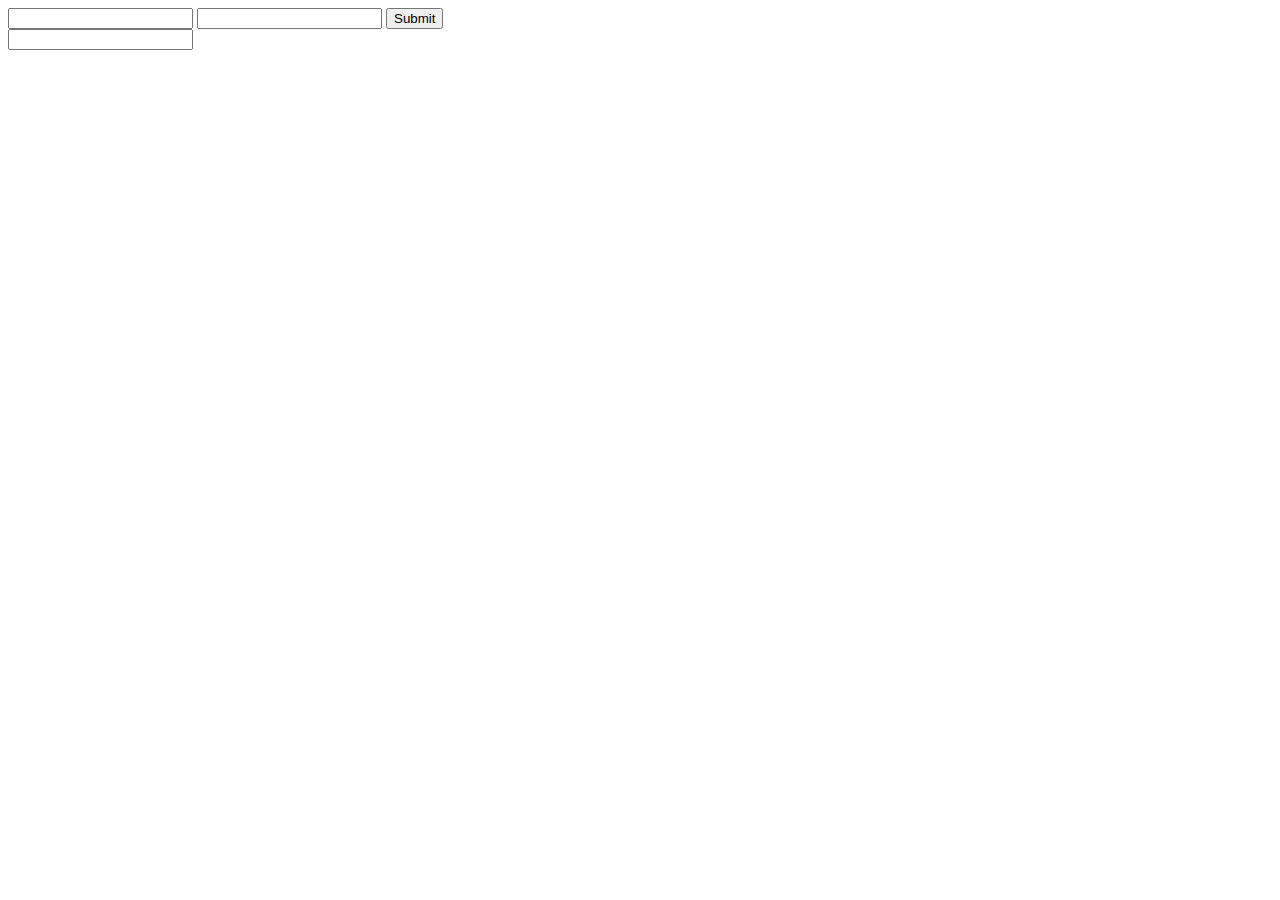
<file: 代码资源/前端文件/登录&注册/login 0.1.html>
<!doctype html>
<html>
<head>
<meta charset="utf-8">
<title>login 0.1</title>
</head>

<body>
	<form action="" method="post">
	<input type="text" name="usercode">
	<input type="password" name="password">
	<input type="submit">
	</form>
	<input type="text" id="code">
</body>
</html>
</file>
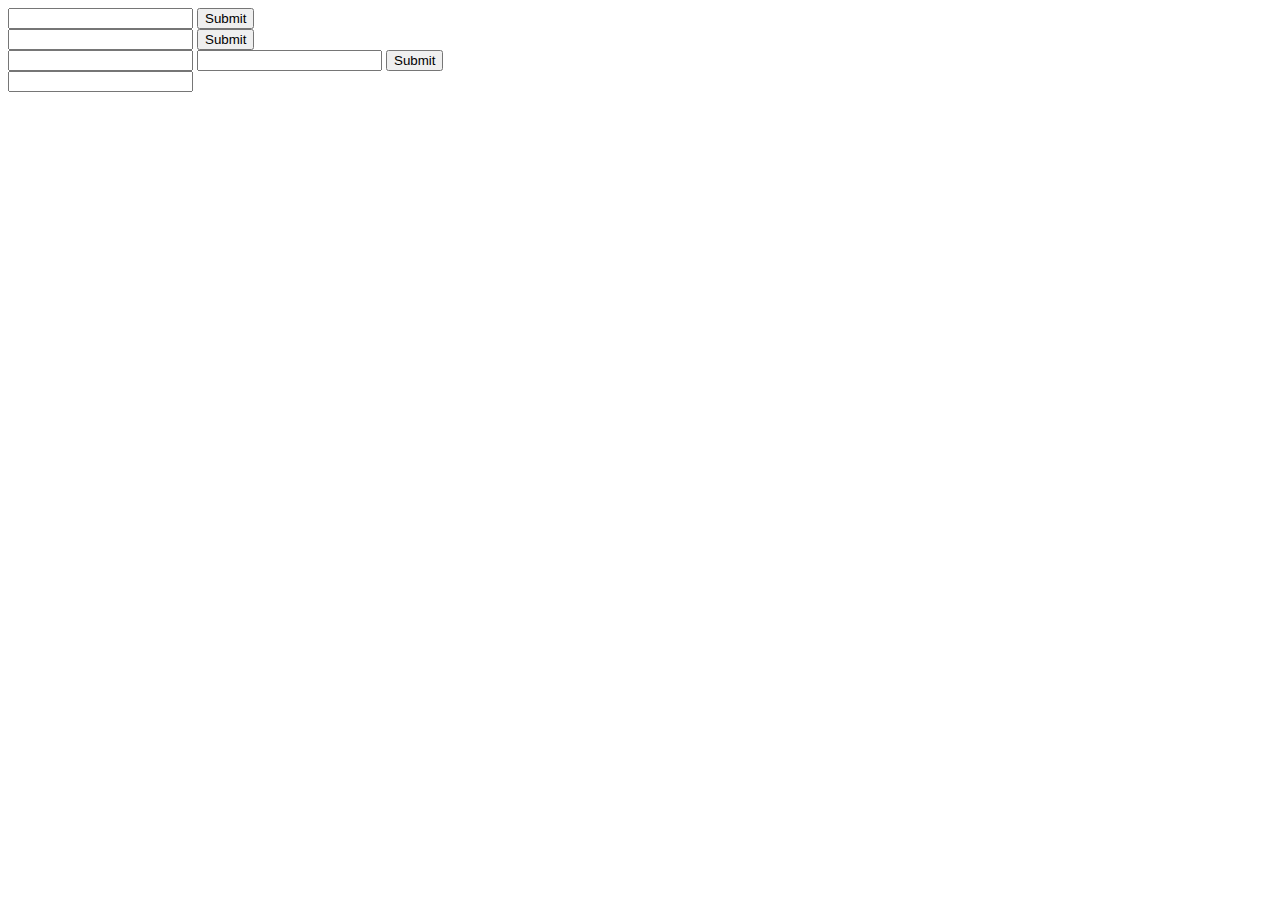
<file: 代码资源/前端文件/登录&注册/register 0.1.html>
<!doctype html>
<html>
<head>
<meta charset="utf-8">
<title>register 0.1</title>
</head>

<body>
	<form action="" method="post">
	<input type="text" name="mobilephone">
	<input type="submit">
	</form>
	
	<form action="" method="post">
	<input type="text" name="code">
	<input type="submit">
	</form>
	
	<form action="" method="post">
	<input type="text" name="username">
	<input type="password" name="password">
	<input type="submit">
	</form>
	
	<input type="password" id="again_password">
</body>
</html>
</file>
